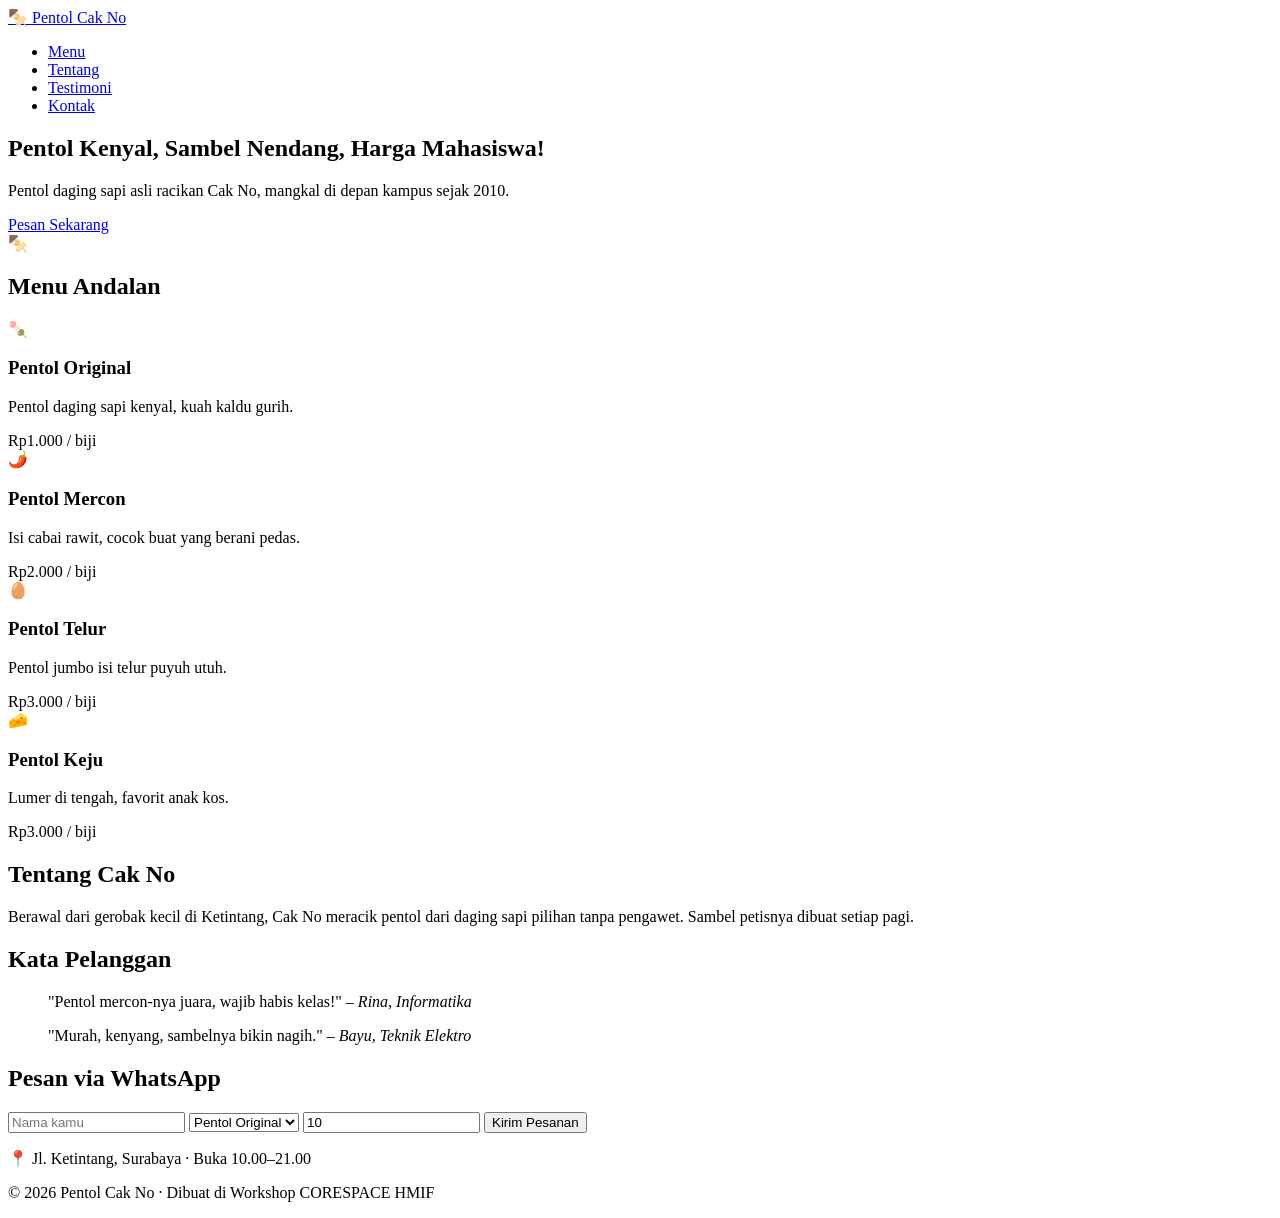
<file: 01-html/index.html>
<!DOCTYPE html>
<html lang="id">
<head>
  <meta charset="UTF-8">
  <meta name="viewport" content="width=device-width, initial-scale=1.0">
  <title>Pentol Cak No – Pentol Asli Surabaya</title>
  <link rel="stylesheet" href="style.css">
</head>
<body>
  <!-- HEADER & NAVIGASI -->
  <header class="navbar">
    <div class="container nav-inner">
      <a href="#" class="logo">🍢 Pentol Cak No</a>
      <nav>
        <ul class="nav-links">
          <li><a href="#menu">Menu</a></li>
          <li><a href="#tentang">Tentang</a></li>
          <li><a href="#testimoni">Testimoni</a></li>
          <li><a href="#kontak">Kontak</a></li>
        </ul>
      </nav>
    </div>
  </header>

  <main>
    <!-- HERO -->
    <section class="hero">
      <div class="container hero-inner">
        <div class="hero-text">
          <h1>Pentol Kenyal, Sambel Nendang, Harga Mahasiswa!</h1>
          <p>Pentol daging sapi asli racikan Cak No, mangkal di depan kampus sejak 2010.</p>
          <a href="#kontak" class="btn">Pesan Sekarang</a>
        </div>
        <div class="hero-img">🍢</div>
      </div>
    </section>

    <!-- MENU -->
    <section id="menu" class="section">
      <div class="container">
        <h2>Menu Andalan</h2>
        <div class="menu-grid">
          <article class="card">
            <div class="card-icon">🍡</div>
            <h3>Pentol Original</h3>
            <p>Pentol daging sapi kenyal, kuah kaldu gurih.</p>
            <span class="price">Rp1.000 / biji</span>
          </article>
          <article class="card">
            <div class="card-icon">🌶️</div>
            <h3>Pentol Mercon</h3>
            <p>Isi cabai rawit, cocok buat yang berani pedas.</p>
            <span class="price">Rp2.000 / biji</span>
          </article>
          <article class="card">
            <div class="card-icon">🥚</div>
            <h3>Pentol Telur</h3>
            <p>Pentol jumbo isi telur puyuh utuh.</p>
            <span class="price">Rp3.000 / biji</span>
          </article>
          <article class="card">
            <div class="card-icon">🧀</div>
            <h3>Pentol Keju</h3>
            <p>Lumer di tengah, favorit anak kos.</p>
            <span class="price">Rp3.000 / biji</span>
          </article>
        </div>
      </div>
    </section>

    <!-- TENTANG -->
    <section id="tentang" class="section section-alt">
      <div class="container">
        <h2>Tentang Cak No</h2>
        <p>Berawal dari gerobak kecil di Ketintang, Cak No meracik pentol dari daging sapi pilihan tanpa pengawet. Sambel petisnya dibuat setiap pagi.</p>
      </div>
    </section>

    <!-- TESTIMONI -->
    <section id="testimoni" class="section">
      <div class="container">
        <h2>Kata Pelanggan</h2>
        <div class="testi-list">
          <blockquote class="testi">"Pentol mercon-nya juara, wajib habis kelas!" <cite>– Rina, Informatika</cite></blockquote>
          <blockquote class="testi">"Murah, kenyang, sambelnya bikin nagih." <cite>– Bayu, Teknik Elektro</cite></blockquote>
        </div>
      </div>
    </section>

    <!-- KONTAK -->
    <section id="kontak" class="section section-alt">
      <div class="container">
        <h2>Pesan via WhatsApp</h2>
        <form class="order-form">
          <input type="text" placeholder="Nama kamu" required>
          <select>
            <option>Pentol Original</option>
            <option>Pentol Mercon</option>
            <option>Pentol Telur</option>
            <option>Pentol Keju</option>
          </select>
          <input type="number" min="1" value="10" placeholder="Jumlah">
          <button type="submit" class="btn">Kirim Pesanan</button>
        </form>
        <p>📍 Jl. Ketintang, Surabaya · Buka 10.00–21.00</p>
      </div>
    </section>
  </main>

  <footer class="footer">
    <p>&copy; 2026 Pentol Cak No · Dibuat di Workshop CORESPACE HMIF</p>
  </footer>
</body>
</html>
</file>
<file: 01-html/style.css>
/* Belum ada styling — lihat tampilan HTML polos */
</file>
